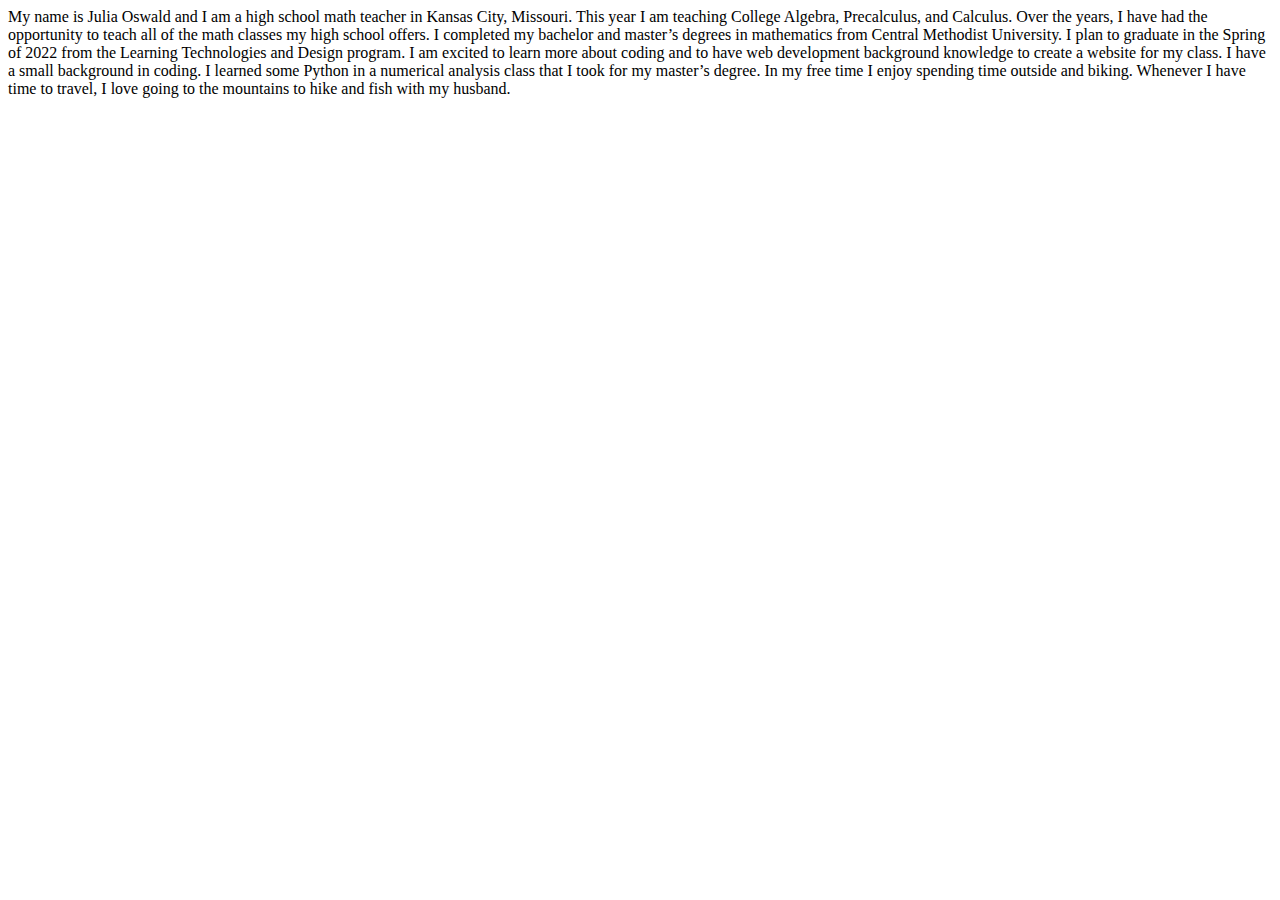
<file: islt_7310/introHTML_Oswald.html>
<!DOCTYPE html>
<html lang="en-US">
<head>
               <meta charset="utf-8">
               <title>Welcome to Julia's Website</title>
</head>
<body>

     My name is Julia Oswald and I am a high school math teacher in Kansas City, Missouri. This year I am teaching College Algebra, Precalculus, and Calculus. Over the years, I have had the opportunity to teach all of the math classes my high school offers. I completed my bachelor and master’s degrees in mathematics from Central Methodist University. I plan to graduate in the Spring of 2022 from the Learning Technologies and Design program. I am excited to learn more about coding and to have web development background knowledge to create a website for my class. I have a small background in coding. I learned some Python in a numerical analysis class that I took for my master’s degree. In my free time I enjoy spending time outside and biking. Whenever I have time to travel, I love going to the mountains to hike and fish with my husband.  



</body>
</html>
</file>
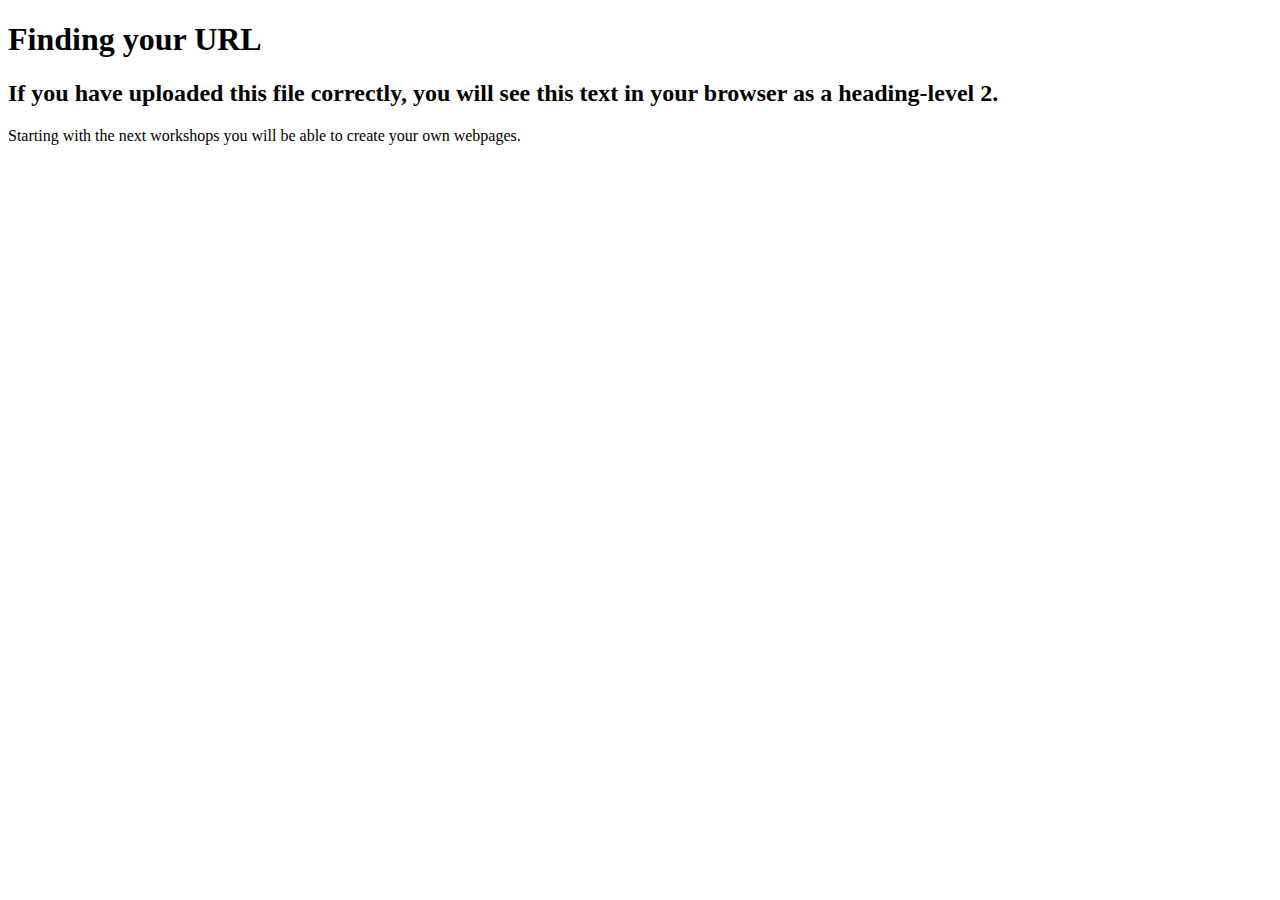
<file: islt_7310/test.html>
<!DOCTYPE html>
<html>
    
    <head>
        <meta charset="utf-8">
       <title>Finding Your URL</title>
        <meta name="description" content="Finding your URL in GitHub">
    </head>
    <body>
        
        <h1>Finding your URL</h1>
        <h2>If you have uploaded this file correctly, you will see this text in your browser as a heading-level 2.</h2>
        
        <p>
            Starting with the next workshops you will be able to create your own webpages.
        </p>
        
    
    </body>
</html>
</file>
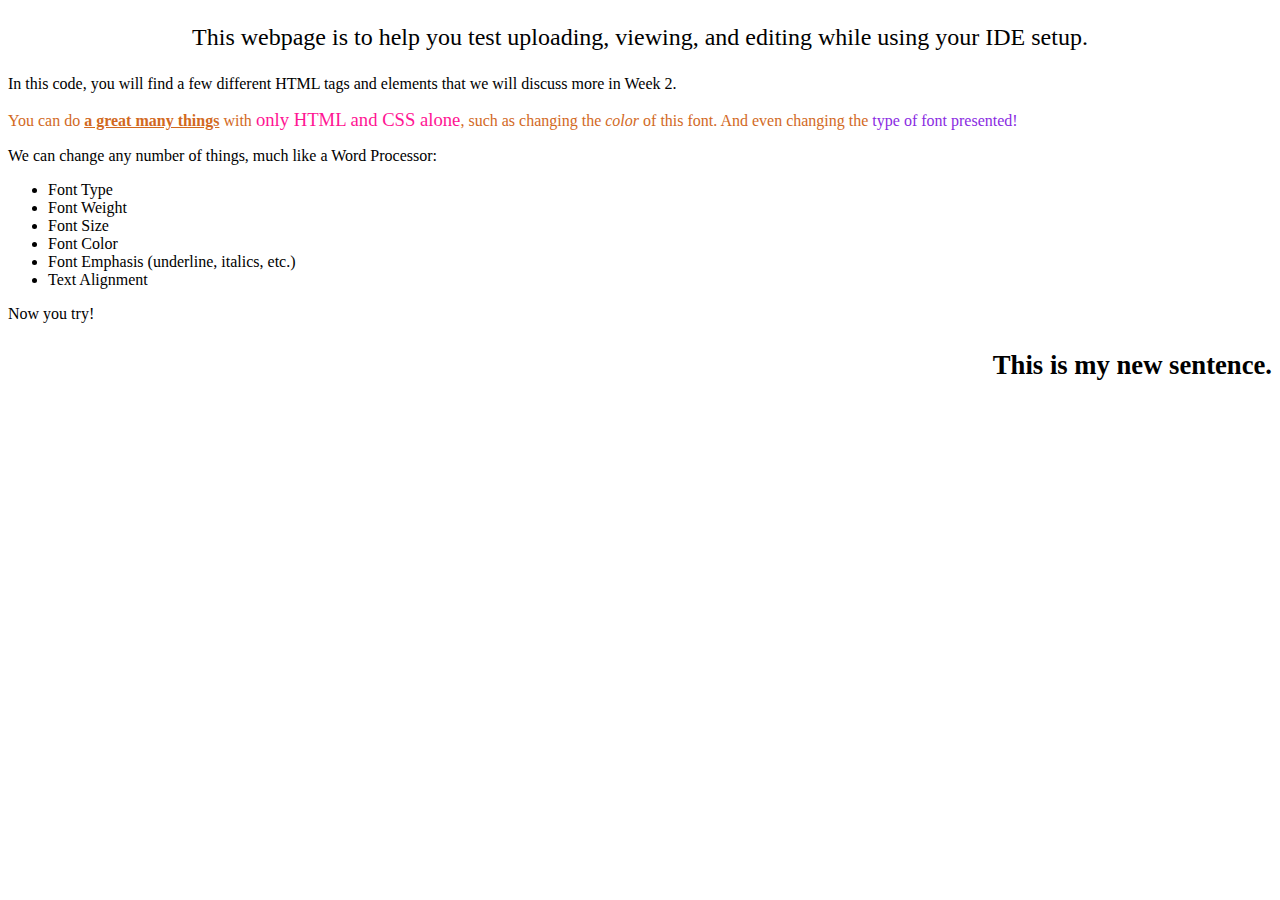
<file: islt_7310/webpageTest.html>
<!DOCTYPE html>
<html lang="en-US">
<head>
    <title>testing your website</title>
    <meta charset="utf-8">
</head>
<body>
<p style="text-align: center; font-size: 18pt;">This webpage is to help you test uploading, viewing, and editing while using your IDE setup.</p>
    
<p>In this code, you will find a few different HTML tags and elements that we will discuss more in Week 2.</p>
    <p style="color:chocolate;">You can do <span style="font-weight: 600; text-decoration: underline;"> a great many things</span> with <span style="font-size: 14pt; color: deeppink;">only HTML and CSS alone</span>, such as changing the <em>color</em> of this font. And even changing the <span style="font-family: cursive; color:blueviolet;"> type of font presented!</span></p>
    <p>We can change any number of things, much like a Word Processor:</p>
    <ul>
    <li>Font Type</li>
        <li>Font Weight</li>
        <li>Font Size</li>
        <li>Font Color</li>
        <li>Font Emphasis (underline, italics, etc.)</li>
        <li>Text Alignment</li>
    </ul>
    <p> Now you try! </p>
    <p style="text-align: right; font-weight: bold; font-size: 20pt;"> This is my new sentence.</p>
    
</body>
</html>
</file>
